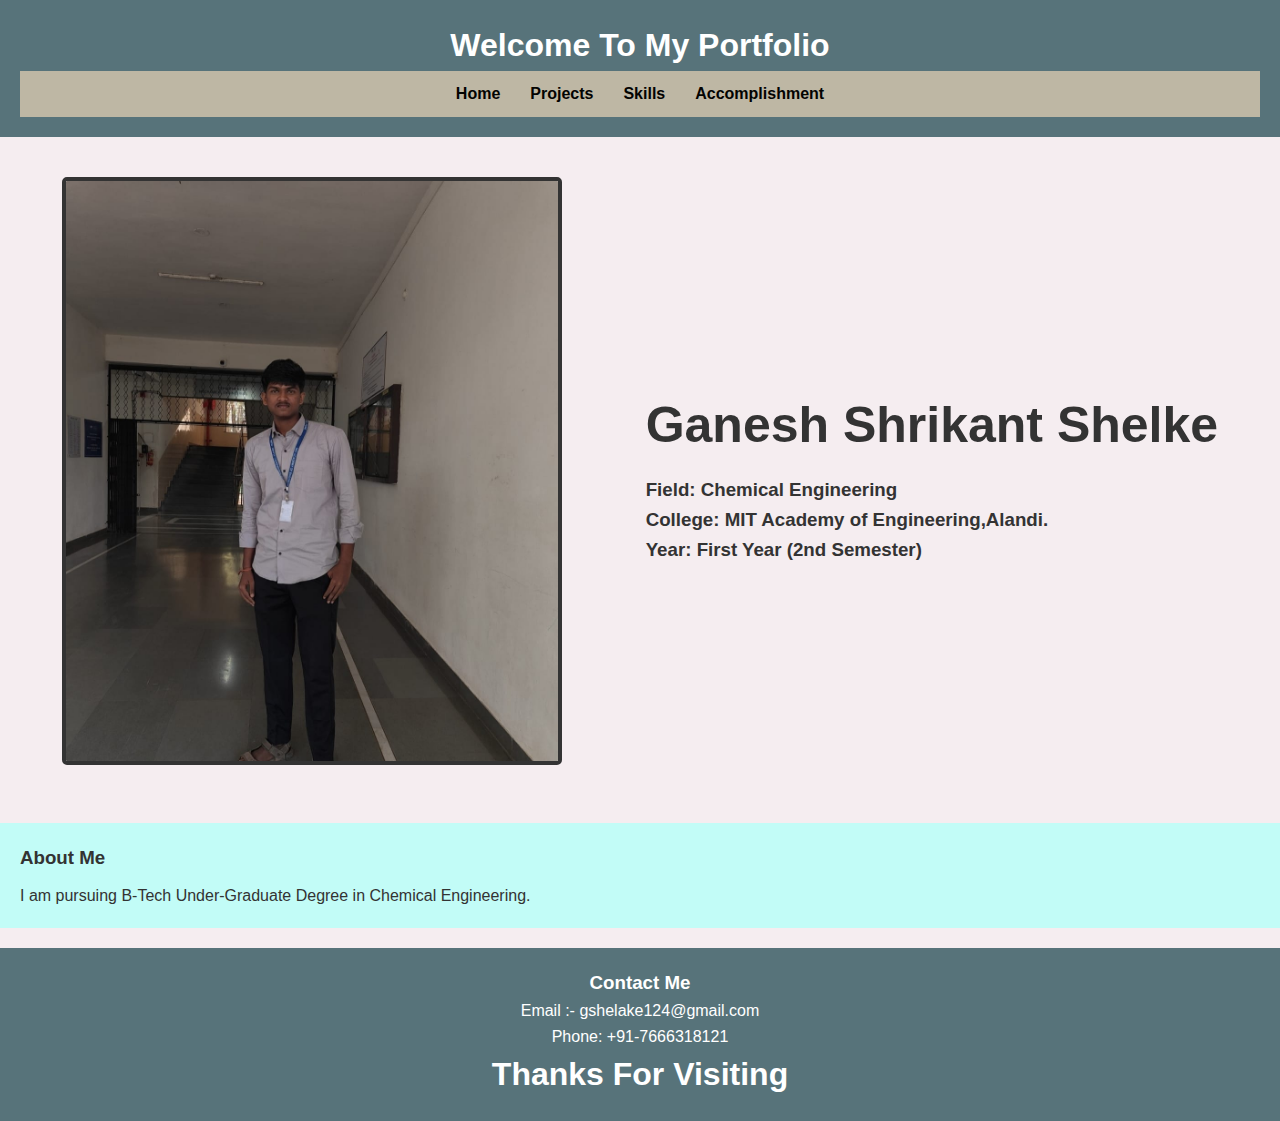
<file: index.html>
<!DOCTYPE html>
<html lang="en">
<head>
  <meta charset="UTF-8">
  <meta name="viewport" content="width=device-width, initial-scale=1">
  <title>Ganesh's Portfolio</title>
  <link rel="stylesheet" href="style.css">
</head>
<body>
  <header>
    <h1> Welcome To My Portfolio </h1> 
    <nav>
      <ul class="navbar">
        <li><a href="/portfolio/">Home</a></li>
        <li><a href="/portfolio/projects.html">Projects</a></li>
        <li><a href="/portfolio/skills.html">Skills</a></li>
        <li><a href="/portfolio/accompllishment.html">Accomplishment</a></li>
      </ul>
    </nav>
  </header>

  <main class="intro-section">
    <div class="photo">
      <img src="photo1.jpg" alt="Ganesh's Photo">
    </div>
    <div class="personal-info">
      <h2>Ganesh Shrikant Shelke</h2>
      <h3>
         <p><strong>Field:</strong> Chemical Engineering</p>
         <p><strong>College:</strong> MIT Academy of Engineering,Alandi.</p>
         <p><strong>Year:</strong> First Year (2nd Semester)</p>
      </h3>
    </div>
  </main>

  <section class="extra-info">
    <h3>About Me</h3>
    <p>I am pursuing B-Tech Under-Graduate Degree in Chemical Engineering.  </p>
  </section>

  <footer class="contact-info">
    <h3>Contact Me</h3>
    <p>Email :- gshelake124@gmail.com</p>
    <p>Phone: +91-7666318121</p>
    <div class="end">
      <h1> Thanks For Visiting </h1>
    </div>
  </footer>
</body>
</html>
</file>
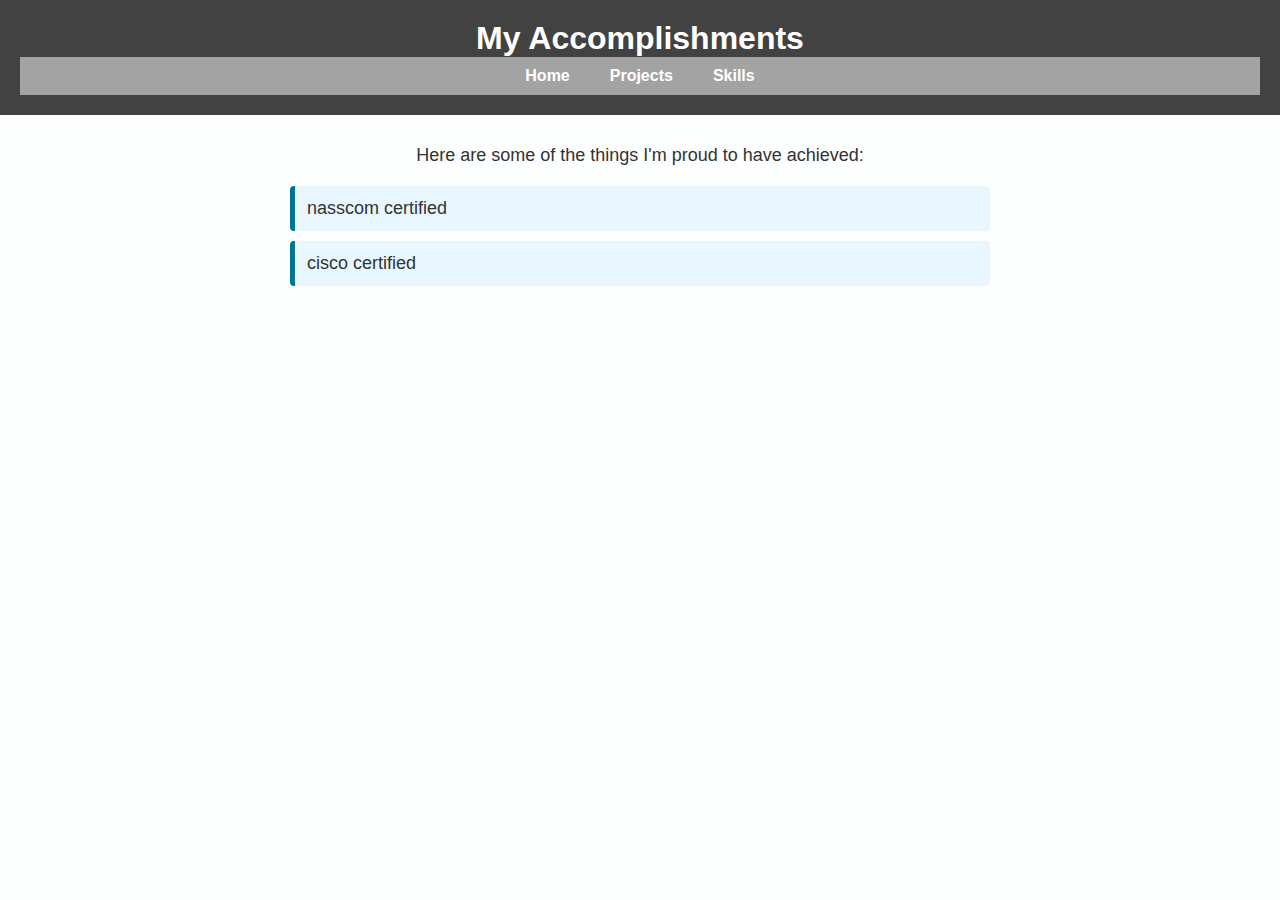
<file: accompllishment.html>
<!DOCTYPE html>
<html lang="en">
<head>
  <meta charset="UTF-8" />
  <meta name="viewport" content="width=device-width, initial-scale=1" />
  <title>Accomplishments - Ganesh</title>
  <link rel="stylesheet" href="accomplishment.css" />
</head>
<body>
  <header>
    <h1>My Accomplishments</h1>
    <nav>
      <ul class="navbar">
        <li><a href="index.html">Home</a></li>
        <li><a href="projects.html">Projects</a></li>
        <li><a href="skills.html">Skills</a></li>
      </ul>
    </nav>
  </header>

  <section class="content">
    <p>Here are some of the things I'm proud to have achieved:</p>
    <ul class="accomplishment-list">
      <li>nasscom certified</li>
      <li>cisco certified</li>
    </ul>
  </section>
</body>
</html>
</file>
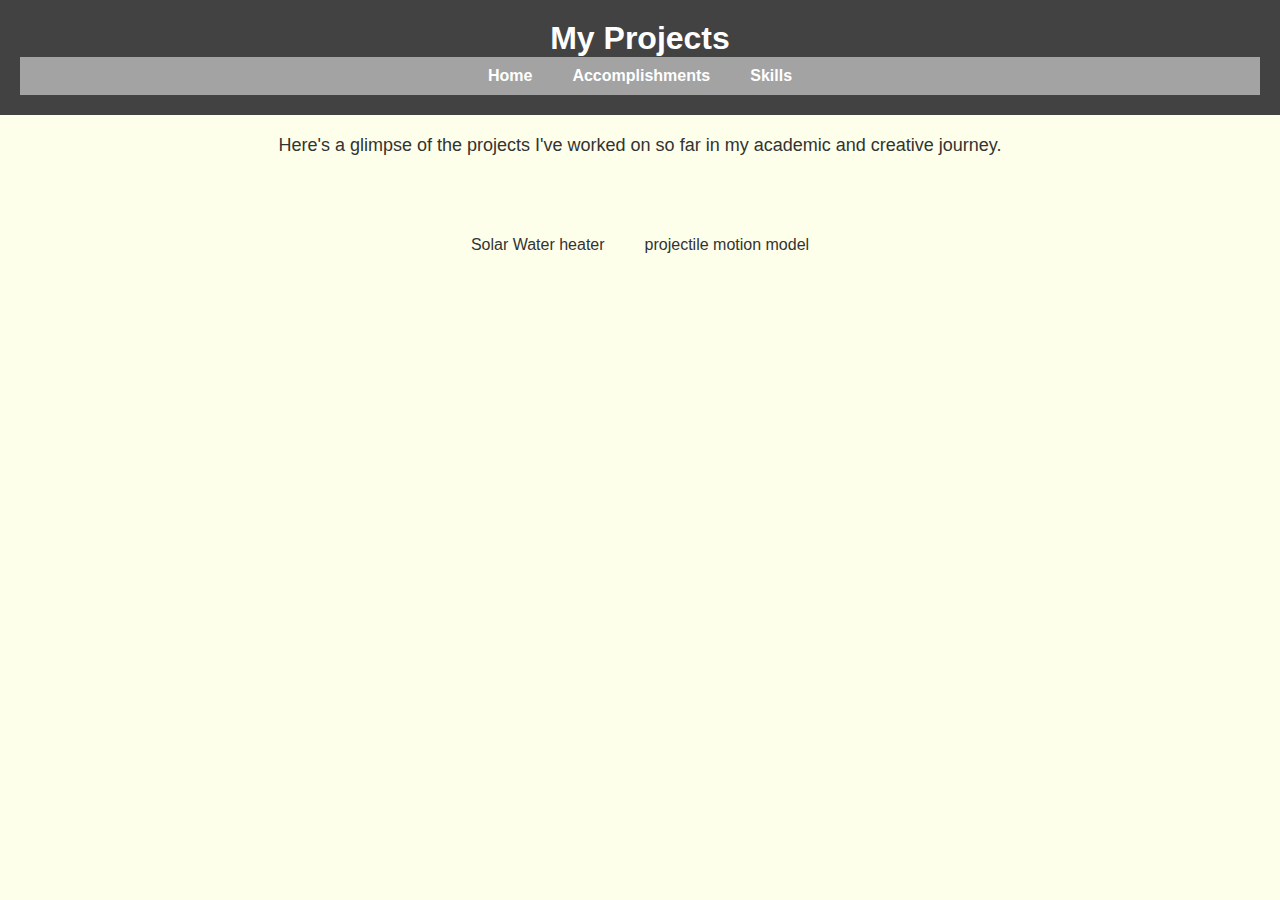
<file: projects.html>
<!DOCTYPE html>
<html lang="en">
<head>
  <meta charset="UTF-8" />
  <meta name="viewport" content="width=device-width, initial-scale=1" />
  <title>My Projects - Ganesh</title>
  <link rel="stylesheet" href="projects.css" />
</head>
<body>
  <header>
    <h1>My Projects</h1>
    <nav>
      <ul class="navbar">
        <li><a href="/portfolio/">Home</a></li>
        <li><a href="/portfolio/accompllishment.html">Accomplishments</a></li>
        <li><a href="/portfolio/skills.html">Skills</a></li>
      </ul>
    </nav>
  </header>

  <section class="intro-text">
    <p>Here's a glimpse of the projects I've worked on so far in my academic and creative journey.</p>
  </section>

  <section class="projects-gallery">
    <div class="project">
      <p>  Solar Water heater</p>
    </div>
    <div class="project">
      <p> projectile motion model</p>
    </div>
    
    <!-- Add more project blocks below as needed -->
</body>
</html>
</file>
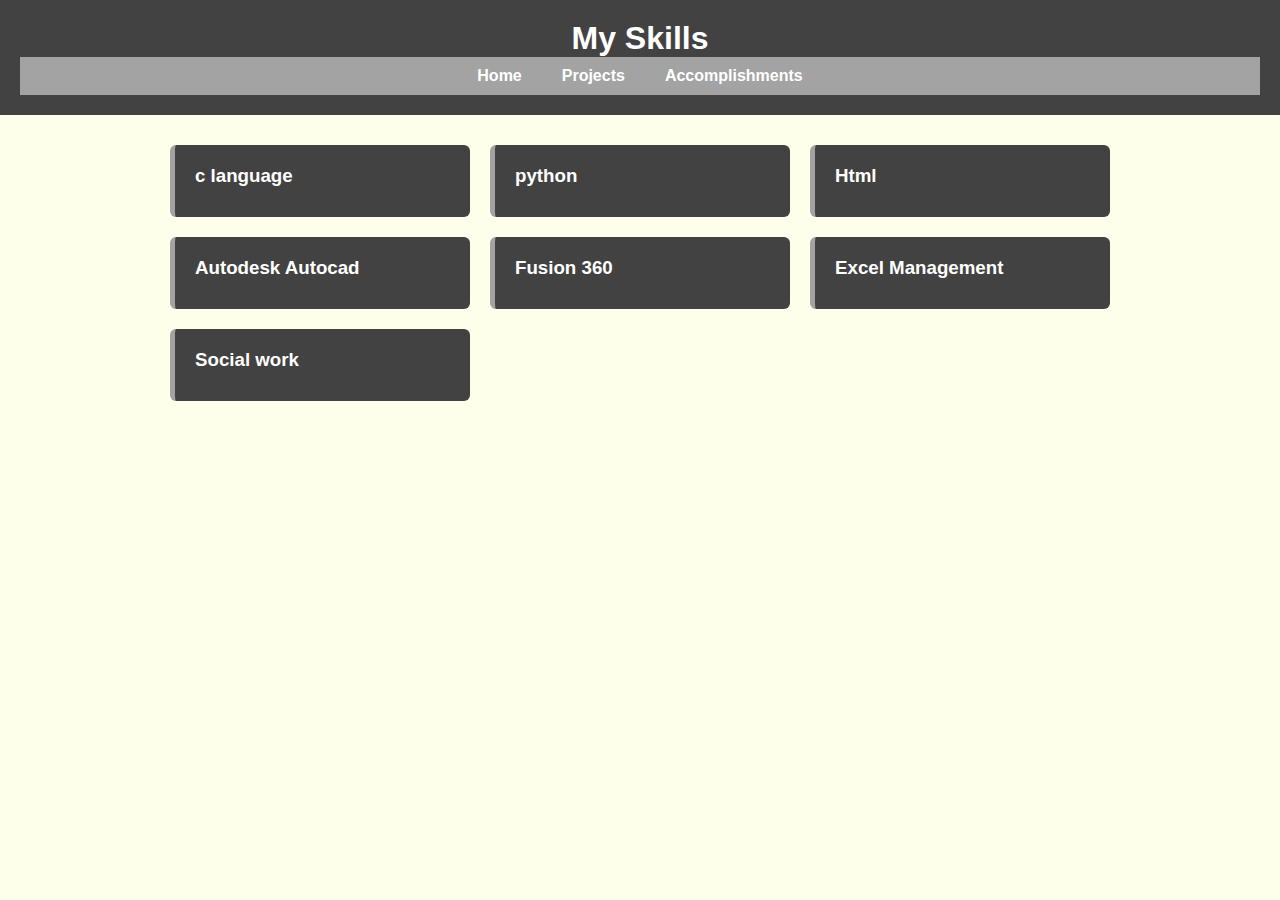
<file: skills.html>
<!DOCTYPE html>
<html lang="en">
<head>
  <meta charset="UTF-8" />
  <meta name="viewport" content="width=device-width, initial-scale=1" />
  <title>My Skills - Ganesh </title>
  <link rel="stylesheet" href="skills.css" />
</head>
<body>
  <header>
    <h1>My Skills</h1>
    <nav>
      <ul class="navbar">
        <li><a href="/portfolio/">Home</a></li>
        <li><a href="/portfolio/projects.html">Projects</a></li>
        <li><a href="/portfolio/accompllishment.html">Accomplishments</a></li>
      </ul>
    </nav>
  </header>

  <section class="skills-section">
    
    <div class="skill">
      <h3> c language</h3>
      <p></p>
    </div>
    <div class="skill">
      <h3>python</h3>
      <p></p>
    </div>
    <div class="skill">
      <h3> Html</h3>
      <p></p>
    </div>
    <div class="skill">
      <h3>Autodesk Autocad </h3>
      <p></p>
    </div>
    <div class="skill">
      <h3> Fusion 360 </h3>
      <p></p>
    </div>
    <div class="skill">
      <h3> Excel Management</h3>
      <p></p>
    </div>
    <div class="skill">
      <h3> Social work</h3>
      <p></p>
    </div>
   
  </section>
</body>
</html>
</file>
<file: accomplishment.css>
* {
    margin: 0;
    padding: 0;
    box-sizing: border-box;
  }
  
  body {
    font-family: 'Segoe UI', sans-serif;
    background-color: #fdfefe;
    color: #333;
  }
  
  header {
    background-color: #424242;
    color: white;
    padding: 20px;
    text-align: center;
  }
  
  .navbar {
    list-style: none;
    display: flex;
    justify-content: center;
    background-color: #A3A3A3;
    padding: 10px 0;
  }
  
  .navbar li {
    margin: 0 20px;
  }
  
  .navbar a {
    color: white;
    text-decoration: none;
    font-weight: bold;
  }
  
  .navbar a:hover {
    text-decoration: underline;
  }
  
  .content {
    padding: 30px;
    text-align: center;
    font-size: 18px;
  }
  
  .accomplishment-list {
    margin-top: 20px;
    list-style: none;
    padding: 0;
    max-width: 700px;
    margin-left: auto;
    margin-right: auto;
    text-align: left;
  }
  
  .accomplishment-list li {
    background-color: #e8f6ff;
    padding: 12px;
    margin: 10px 0;
    border-left: 5px solid #007399;
    border-radius: 4px;
  }
</file>
<file: skills.css>
* {
    margin: 0;
    padding: 0;
    box-sizing: border-box;
  }
  
  body {
    font-family: 'Segoe UI', sans-serif;
    background-color: #FEFFEA;
    color: #333;
  }
  
  header {
    background-color: #424242;
    color: white;
    padding: 20px;
    text-align: center;
  }
  
  .navbar {
    list-style: none;
    display: flex;
    justify-content: center;
    background-color: #A3A3A3;
    padding: 10px 0;
  }
  
  .navbar li {
    margin: 0 20px;
  }
  
  .navbar a {
    color: white;
    text-decoration: none;
    font-weight: bold;
  }
  
  .navbar a:hover {
    text-decoration: underline;
  }
  
  .skills-section {
    padding: 30px;
    display: grid;
    grid-template-columns: repeat(auto-fit, minmax(280px, 1fr));
    gap: 20px;
    max-width: 1000px;
    margin: auto;
  }
  
  .skill {
    background-color: #424242;
    padding: 20px;
    border-left: 5px solid #a3a3a3;
    border-radius: 6px;
  }
  
  .skill h3 {
    margin-bottom: 10px;
    color: #fff;
  }
</file>
<file: style.css>
/* Reset and base styling */
* {
    margin: 0;
    padding: 0;
    box-sizing: border-box;
  }
  
  body {
    font-family: 'Segoe UI', sans-serif;
    line-height: 1.6;
    background-color: #F5EDF0;
    color: #333;
  }
  
  /* Header styling */
  header {
    background-color: #57737A;
    color: white;
    padding: 20px;
    text-align: center;
  }
  
  .navbar {
    list-style: none;
    display: flex;
    justify-content: center;
    padding: 10px 0;
    background-color: #BEB7A4;
    color: #030301;
  }
  
  .navbar li {
    margin: 0 15px;
  }
  
  .navbar a {
    color: #030301 ;
    text-decoration: none;
    font-weight: bold;
  }
  
  .navbar a:hover {
    text-decoration: underline;
  }
  
  /* Main section */
  .intro-section {
    display: flex;
    justify-content: space-around;
    align-items: center;
    padding: 40px 20px;
    background-color: #F5EDF0;
  }
  
  .photo img {
    width: 500px;
    height: auto;
    border: 4px solid #333;
    border-radius: 5px;
  }
  
  .personal-info {
    max-width: 5000px;
  }
  
  .personal-info h2 {
    margin-bottom: 10px;
    font-size: 50px;
  }
  
  /* Extra info section */
  .extra-info {
    padding: 20px;
    background-color: #C2FCF7;
    margin-top: 10px;
  }
  
  .extra-info h3 {
    margin-bottom: 10px;
  }
  
  /* Footer */
  .contact-info {
    background-color: #57737A;
    color: white;
    padding: 20px;
    text-align: center;
    margin-top: 20px;
  }
</file>
<file: projects.css>
/* Reset and base styling */
* {
    margin: 0;
    padding: 0;
    box-sizing: border-box;
  }
  
  body {
    font-family: 'Segoe UI', sans-serif;
    background-color: #FEFFEA;
    color: #333;
  }
  
  header {
    background-color: #424242;
    color: white;
    padding: 20px;
    text-align: center;
  }
  
  /* Navbar styling */
  .navbar {
    list-style: none;
    display: flex;
    justify-content: center;
    background-color: #A3A3A3;
    padding: 10px 0;
  }
  
  .navbar li {
    margin: 0 20px;
  }
  
  .navbar a {
    color: white;
    text-decoration: none;
    font-weight: bold;
  }
  
  .navbar a:hover {
    text-decoration: underline;
  }
  
  /* Intro text section */
  .intro-text {
    text-align: center;
    padding: 20px;
    font-size: 18px;
  }
  
  /* Projects gallery */
  .projects-gallery {
    display: flex;
    flex-wrap: wrap;
    justify-content: center;
    padding: 30px 20px;
    background-color: #FEFFEA;
  }
  
  .project {
    margin: 20px;
    text-align: center;
  }
  
  .project img {
    width: 300px;
    height: 200px;
    border-radius: 8px;
    border: 3px solid #ccc;
    transition: transform 0.3s ease;
  }
  
  .project img:hover {
    transform: scale(1.05);
    border-color: #007399;
  }
  
  .project p {
    margin-top: 10px;
    font-weight: 500;
  }
  
  /* Drive button */
  .drive-button-section {
    text-align: center;
    padding: 30px;
    background-color: #424242;
  }
  
  .drive-button {
    background-color: #A3A3A3;
    color: white;
    padding: 12px 24px;
    text-decoration: none;
    font-size: 16px;
    border-radius: 6px;
    transition: background-color 0.3s ease;
  }
  
  .drive-button:hover {
    background-color: #424242;
  }
</file>
